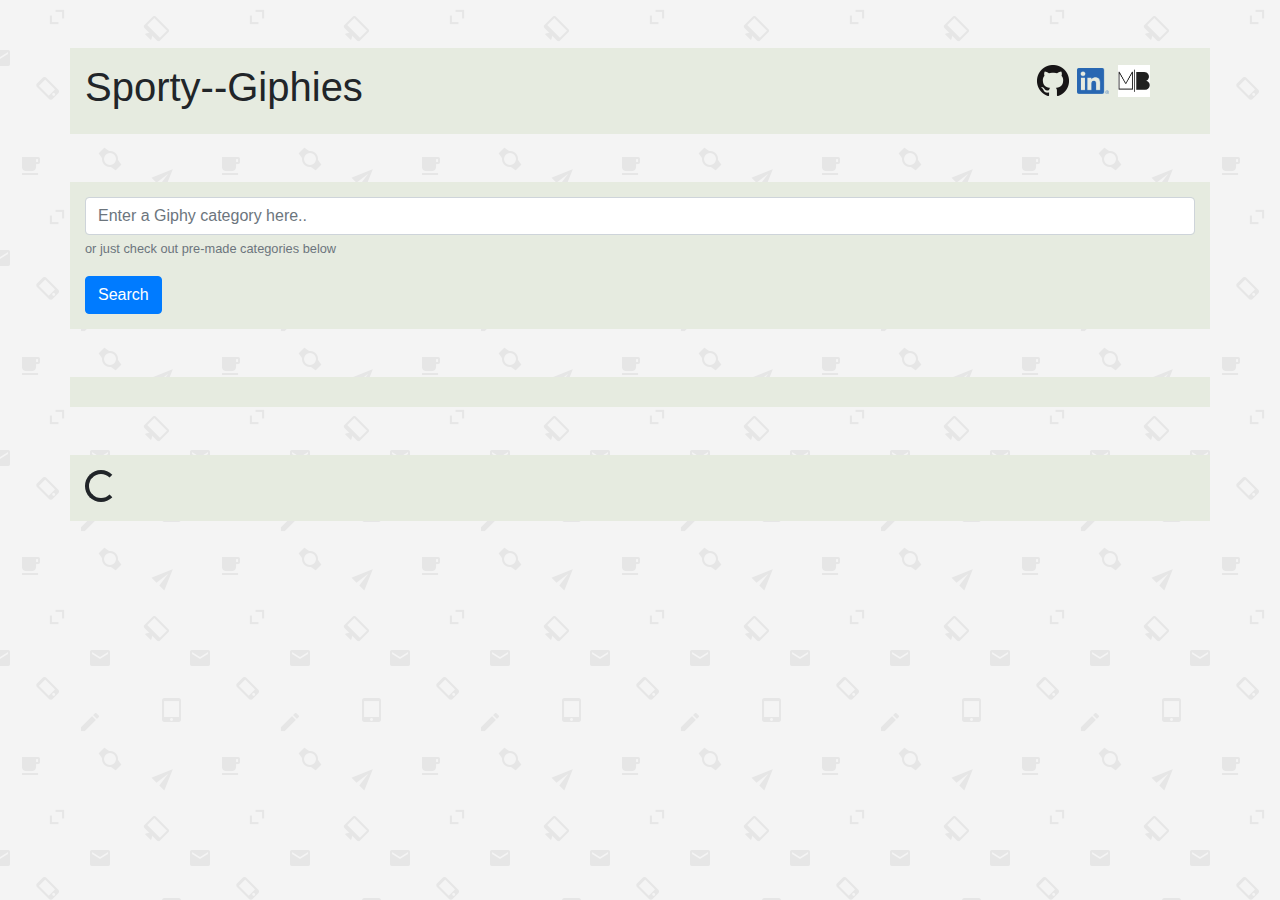
<file: index.html>
<!DOCTYPE html>
<html lang="en">
<head>
    <!-- Meta Tags -->
    <meta charset="UTF-8">
    <meta name="viewport" content="width=device-width, initial-scale=1, shrink-to-fit=no">
    <meta http-equiv="X-UA-Compatible" content="ie=edge">
    <title>Giphy-API</title>
    <!-- CSS Reset -->
    <link rel="stylesheet" type="text/css" href="assets/reset.css">
    <!-- Bootstrap Link -->
    <link rel="stylesheet" href="https://stackpath.bootstrapcdn.com/bootstrap/4.3.1/css/bootstrap.min.css" integrity="sha384-ggOyR0iXCbMQv3Xipma34MD+dH/1fQ784/j6cY/iJTQUOhcWr7x9JvoRxT2MZw1T" crossorigin="anonymous">
    <link rel="stylesheet" type="text/css" href="assets/css/style.css">

</head>
<body>
    <div id="body" class="container">
            <div class="row">
                  <div class="col">
                     <h1>Sporty--Giphies</h1>
                  </div>
                  <div class="col-md-auto">
                      
                  </div>
                  <div class="col col-lg-2" id='links'>
                      <a href="https://github.com/CodeNode21/">
                        <img src="assets/images/GitHub-Mark-32px.png" height="32" width="32" alt="github link">
                      </a>
                      <a href="https://www.linkedin.com/in/matbednara/">
                        <img src="assets/images/LI-In-Bug.png" height="26" width="32" alt="linkedin link">
                      </a>
                      <a href="https://codenode21.github.io/">
                        <img src="assets/images/MBwhitendblack.png" height="32" width="32" alt="MB link">
                      </a>
                  </div>
                </div>
            </div>
            <div class="container">
                <!-- Search bar goes here -->
                <form>
                    <div class="form-group">
                      <input type="email" class="form-control" id="exampleInputEmail1" aria-describedby="emailHelp" placeholder="Enter a Giphy category here..">
                      <small id="emailHelp" class="form-text text-muted">or just check out pre-made categories below</small>
                    </div>
                    <button type="submit" class="btn btn-primary">Search</button>
                </form>
            </div>
            <div class="container" id="button-field">
              <!-- pre-made categories go here -->

              <!-- <button type="button" class="btn btn-primary">Tennis</button>
              <button type="button" class="btn btn-secondary">Soccer</button>
              <button type="button" class="btn btn-success">NBA</button>
              <button type="button" class="btn btn-danger">MLB</button>
              <button type="button" class="btn btn-warning">NFL</button>
              <button type="button" class="btn btn-info">NHL</button>
              <button type="button" class="btn btn-light">UFC</button>
              <button type="button" class="btn btn-dark">WWE</button>
              <button type="button" class="btn btn-info">NCAA</button>
              <button type="button" class="btn btn-light">PGA</button>
              <button type="button" class="btn btn-dark">Rugby</button> -->
            </div>    
            <div class="container" id="giph-field">
              <!-- Giphs will display here -->
              <div class="spinner-border" role="status">
                  <span class="sr-only">Loading...</span>
                </div>
            </div>


    </div>
    <!-- Jquery -->
    <script
    src="https://code.jquery.com/jquery-3.4.1.js"
    integrity="sha256-WpOohJOqMqqyKL9FccASB9O0KwACQJpFTUBLTYOVvVU="
    crossorigin="anonymous"></script>
    <script src="assets/js/logic.js">




        // var search = "http://api.giphy.com/v1/gifs/search?q="+ topic + "&api_key="+ apiKey + "&limit=10";
        
        // $.ajax({
        //     url: search,
        //     method: "GET" 
        // }).then(function(response){
        //     console.log("success got data", response.data);

        // })

        

    
    
    // clicking on the results starts and stops the giphy




    </script>
    <!-- Bootstrap JS plugins -->
    <!-- <script src="https://code.jquery.com/jquery-3.3.1.slim.min.js" integrity="sha384-q8i/X+965DzO0rT7abK41JStQIAqVgRVzpbzo5smXKp4YfRvH+8abtTE1Pi6jizo" crossorigin="anonymous"></script>
    <script src="https://cdnjs.cloudflare.com/ajax/libs/popper.js/1.14.7/umd/popper.min.js" integrity="sha384-UO2eT0CpHqdSJQ6hJty5KVphtPhzWj9WO1clHTMGa3JDZwrnQq4sF86dIHNDz0W1" crossorigin="anonymous"></script>
    <script src="https://stackpath.bootstrapcdn.com/bootstrap/4.3.1/js/bootstrap.min.js" integrity="sha384-JjSmVgyd0p3pXB1rRibZUAYoIIy6OrQ6VrjIEaFf/nJGzIxFDsf4x0xIM+B07jRM" crossorigin="anonymous"></script> -->
</body>
</html>
</file>
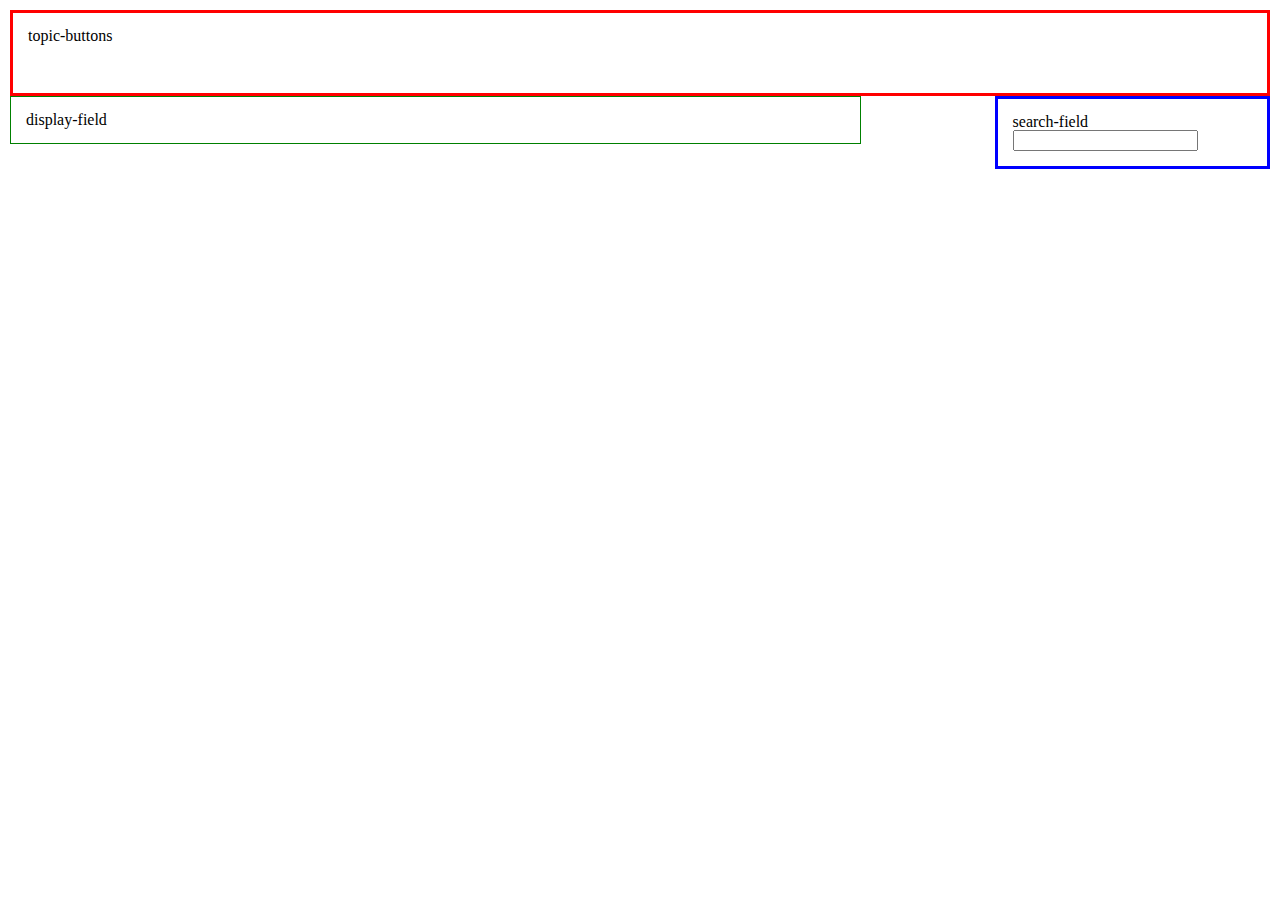
<file: draft1.html>
<!DOCTYPE html>
<html lang="en">
<head>
    <meta charset="UTF-8">
    <meta name="viewport" content="width=device-width, initial-scale=1.0">
    <meta http-equiv="X-UA-Compatible" content="ie=edge">
    <title>Giphy-API</title>
    <link rel="stylesheet" type="text/css" href="assets/reset.css">
    <style>
        body{
            padding: 10px;
        }
        .topic-buttons{
            height: 50px;
            border-width: 2px;
            border: solid;
            border-color: red;
            padding: 15px;
        }
        .display-field{
            padding: 15px;
            border: solid;
            border-color: green;
            border-width: 1px;
            width: 65%;
            float: left;
        }
        .search-field{
            padding: 15px;
            border-width: 1px;
            border: solid;
            border-color: blue;
            width: 19%;
            float: right;
        }
    </style>
</head>
<body>
    <div class="container">
    <!-- div containing giphy categories. Located top of page -->
        <div class="topic-buttons">topic-buttons</div>
    <!-- div which will display generated giphs -->
        <div class="display-field">display-field</div>
    <!-- side bar containing search field -->
        <form class="search-field">search-field<input></form>
    </div>
    <script
    src="https://code.jquery.com/jquery-3.4.1.js"
    integrity="sha256-WpOohJOqMqqyKL9FccASB9O0KwACQJpFTUBLTYOVvVU="
    crossorigin="anonymous"></script>
    <script type="text/javascript">
    // $(document).ready(){}
    // GIPHY API key 
    var apiKey = "eJS4WvyhxtAfE3V3tJCZoBYbsrvGQ446";
    var queryURL = "";
    
    var xhr = $.get("http://api.giphy.com/v1/gifs/search?q=funny+cat&api_key="+apiKey);
    xhr.done(function(data) { 
        console.log("success got data", data); 
        console.log(data[0]);
    });
    
    $(".display-field").text(JSON.parse(xhr));
    // define array for select topics
    topics = ["animals","dog","cat", "rabbit", "hamster", "skunk", "goldfish", "bird", "ferret"];
    // run a loop to create buttons for each topic category 
    for(var i = 0; i <= topics.length; i++){
        $(".topic-buttons").append("<button class='topic'>"+ topics[i] +"</button>");
    }
    // div to display searched gifs and on click plays or stops gif
    // $.ajax({
    //     url: queryURL,
    //     method: "GET"
    // }).then(function(response){
    //     console.log(response)
    //     $(".display-field").text(JSON.stringyfy(response.data));
    // });
    
    // search form for user entered topic which adds to the array



    </script>

</body>
</html>
</file>
<file: assets/css/style.css>
body{
    background: url("../images/email-pattern.png");
}
.container{
    margin-top: 3em;
    background-color: #E6EBE0;
    padding: 15px;
}
button{
  margin-top: 2px;
}
.giphs{
    height: auto;
    width: auto;
    margin: 3px;
    position: relative;
    float: left;
}
#links{
    height: 32px;
    width: auto;
}
img{
    margin: 2px;
}
</file>
